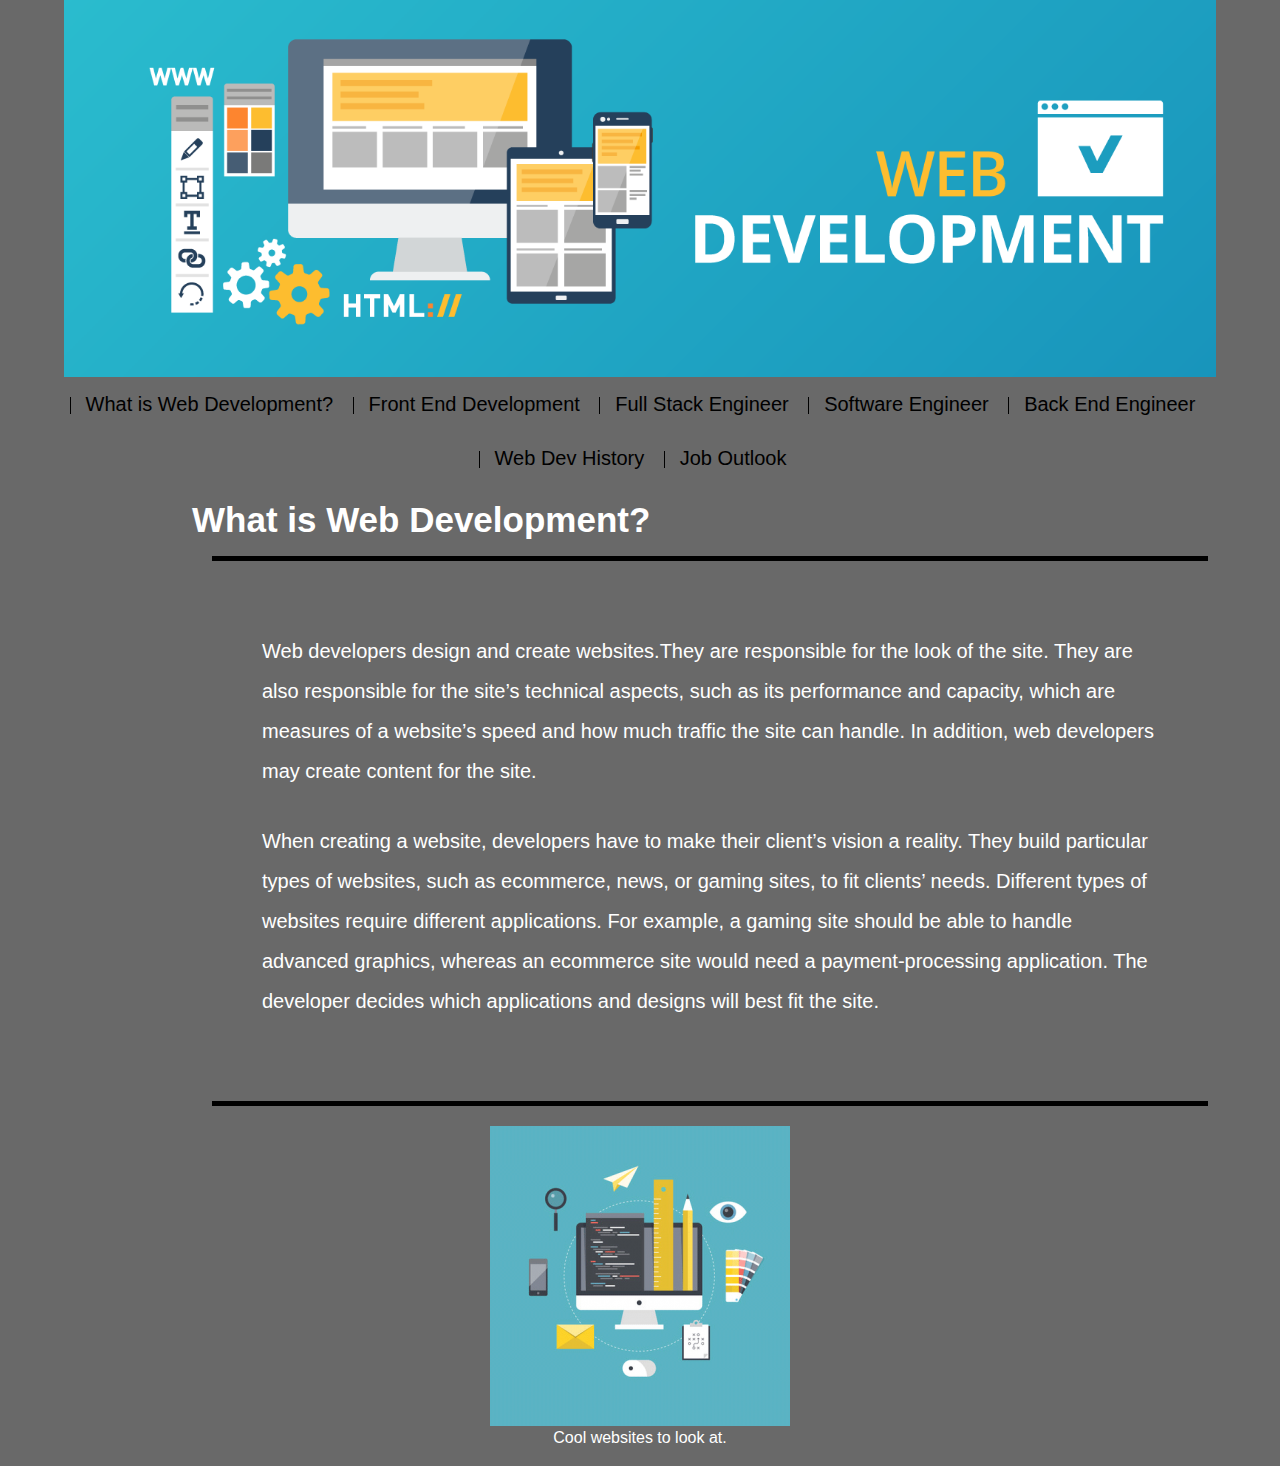
<file: index.html>
<!doctype html>
<html lang="en">
<head>
    <meta charset="UTF-8">
    <title>James Serrago's Final</title>
    <meta name="viewport" content="width=device-width, initial-scale=1">
	<link rel="stylesheet" type="text/css" href="main.css">
   <img src="images/webdevbanner.png" alt=" Web Banner">
</head>
<body>

	<nav>
	     <ul>
			 <li><a href="index.html">What is Web Development?</a></li>
			 <li><a href="SEO2.html">Front End Development</a></li>
			 <li><a href="SEO3.html">Full Stack Engineer</a></li>
			 <li><a href="SEO4.html">Software Engineer</a></li>
	     <li><a href="SEO5.html">Back End Engineer</a></li>
			 <li><a href="SEO6.html">Web Dev History</a></li>
       <li><a href="SEO7.html">Job Outlook</a></li>
		</ul>
	</nav>
	<main role="main">
		<h1>What is Web Development?</h1>
		<div><p>Web developers design and create websites.They are
   responsible for the look of the site. They are also responsible for the site’s
   technical aspects, such as its performance and capacity, which are measures of
   a website’s speed and how much traffic the site can handle. In addition,
   web developers may create content for the site. </p>
   <p>When creating a website, developers have to make their client’s vision a reality.
   They build particular types of websites, such as ecommerce, news, or gaming sites,
   to fit clients’ needs. Different types of websites require different applications.
   For example, a gaming site should be able to handle advanced graphics, whereas an
   ecommerce site would need a payment-processing application. The developer decides
   which applications and designs will best fit the site.</p>
   </div><figure>
     <a href="https://1stwebdesigner.com/most-beautiful-websites/">
     <img src="images/weblink.png" alt="link to cool web designs"></a>
     <figcaption>Cool websites to look at.</figcaption>
   </figure>
 </div>

	</main>


</body>
</html>
</file>
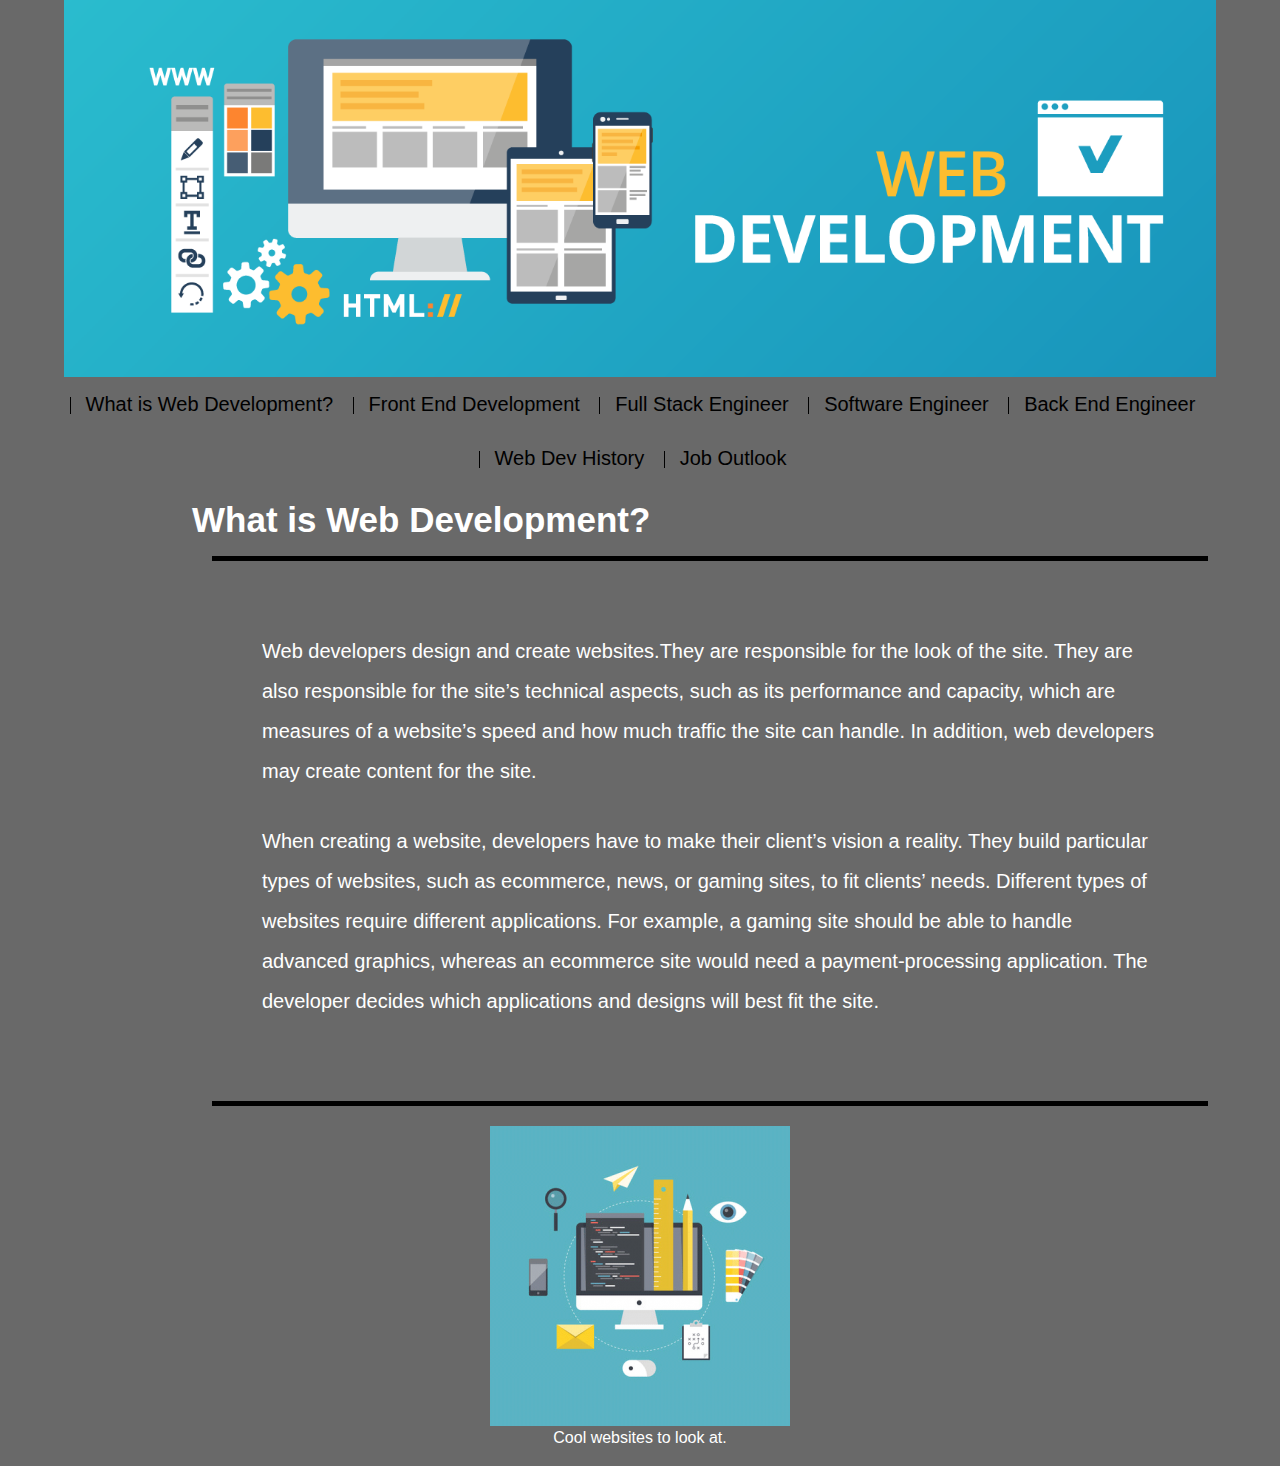
<file: WebDevSite/index.html>
<!doctype html>
<html lang="en">
<head>
    <meta charset="UTF-8">
    <title>James Serrago's Final</title>
    <meta name="viewport" content="width=device-width, initial-scale=1">
	<link rel="stylesheet" type="text/css" href="main.css">
   <img src="images/webdevbanner.png" alt=" Web Banner">
</head>
<body>

	<nav>
	     <ul>
			 <li><a href="../FinalSite/index.html">What is Web Development?</a></li>
			 <li><a href="../FinalSite/SEO2.html">Front End Development</a></li>
			 <li><a href="../FinalSite/SEO3.html">Full Stack Engineer</a></li>
			 <li><a href="../FinalSite/SEO4.html">Software Engineer</a></li>
	     <li><a href="../FinalSite/SEO5.html">Back End Engineer</a></li>
			 <li><a href="../FinalSite/SEO6.html">Web Dev History</a></li>
       <li><a href="../FinalSite/SEO7.html">Job Outlook</a></li>
		</ul>
	</nav>
	<main role="main">
		<h1>What is Web Development?</h1>
		<div><p>Web developers design and create websites.They are
   responsible for the look of the site. They are also responsible for the site’s
   technical aspects, such as its performance and capacity, which are measures of
   a website’s speed and how much traffic the site can handle. In addition,
   web developers may create content for the site. </p>
   <p>When creating a website, developers have to make their client’s vision a reality.
   They build particular types of websites, such as ecommerce, news, or gaming sites,
   to fit clients’ needs. Different types of websites require different applications.
   For example, a gaming site should be able to handle advanced graphics, whereas an
   ecommerce site would need a payment-processing application. The developer decides
   which applications and designs will best fit the site.</p>
   </div><figure>
     <a href="https://1stwebdesigner.com/most-beautiful-websites/">
     <img src="images/weblink.png" alt="link to cool web designs"></a>
     <figcaption>Cool websites to look at.</figcaption>
   </figure>
 </div>

	</main>


</body>
</html>
</file>
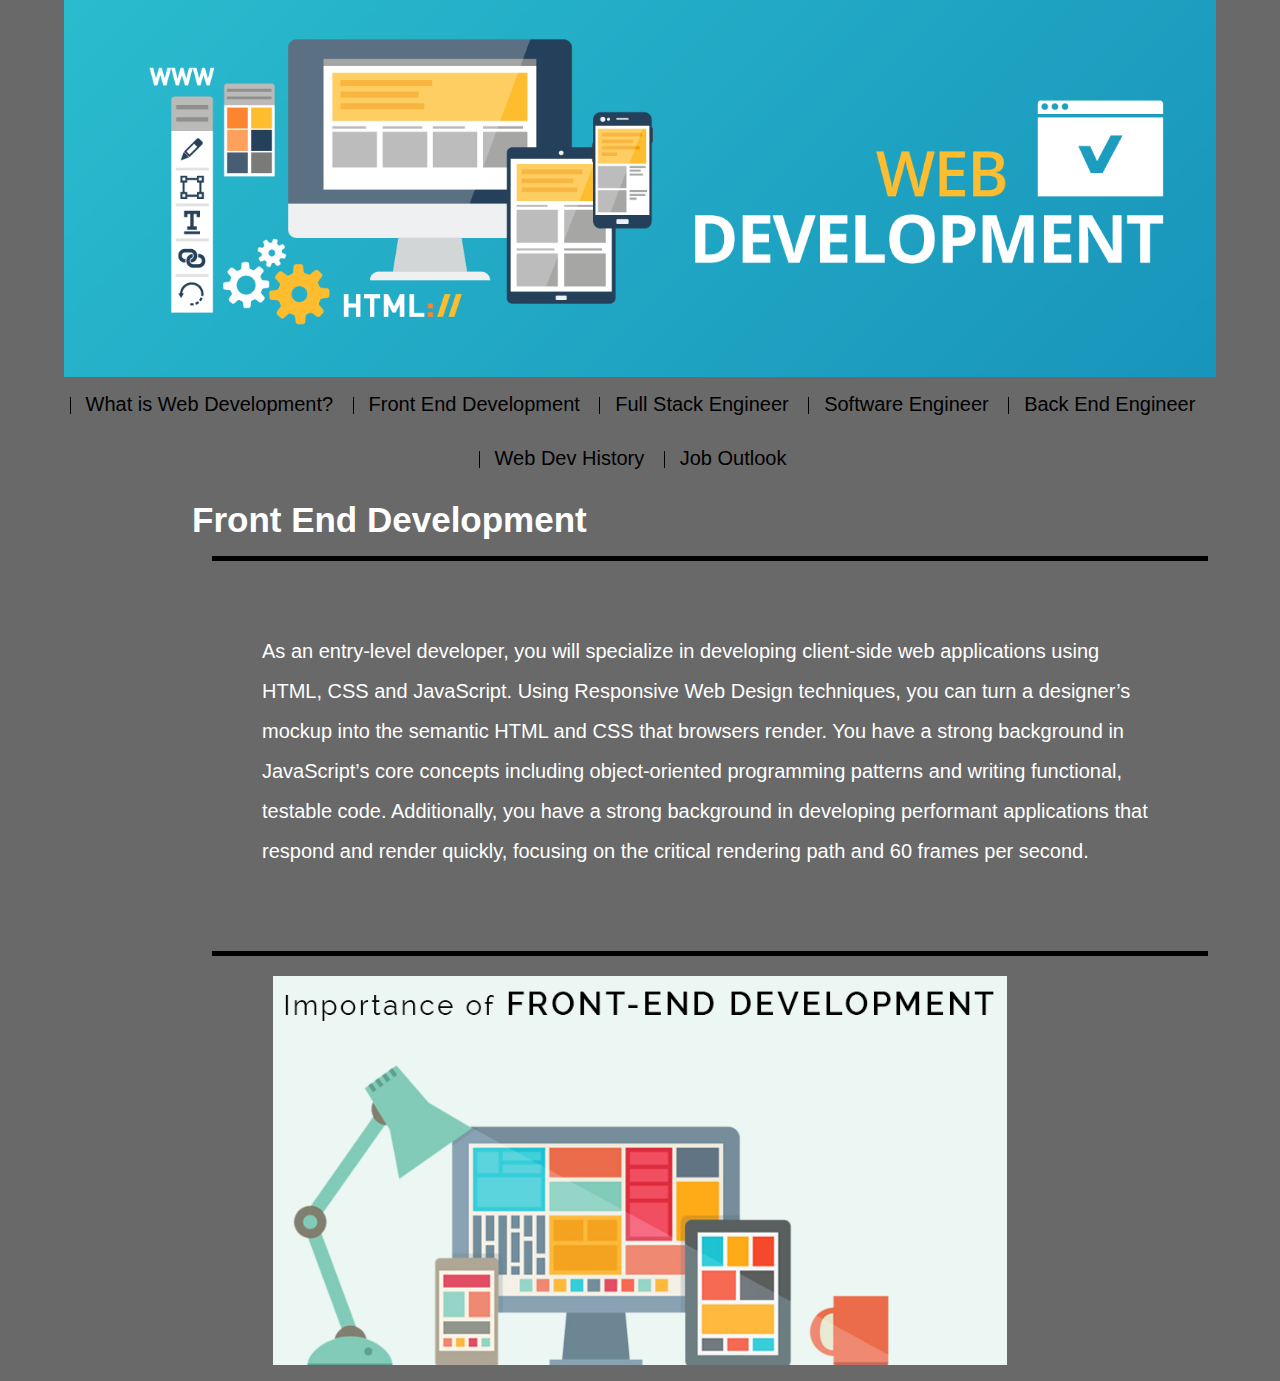
<file: SEO2.html>
<!doctype html>
<html lang="en">
<head>
    <meta charset="UTF-8">
    <title>Front End Development</title>
    <meta name="viewport" content="width=device-width, initial-scale=1">
    <link rel="stylesheet" type="text/css" href="main.css">
	<img src="images/webdevbanner.png" alt="Web Banner">
</head>
<body>

	<nav>
	    <ul>
        <li><a href="index.html">What is Web Development?</a></li>
        <li><a href="SEO2.html">Front End Development</a></li>
        <li><a href="SEO3.html">Full Stack Engineer</a></li>
        <li><a href="SEO4.html">Software Engineer</a></li>
        <li><a href="SEO5.html">Back End Engineer</a></li>
        <li><a href="SEO6.html">Web Dev History</a></li>
        <li><a href="SEO7.html">Job Outlook</a></li>
		</ul>
	</nav>
  <main role="main">
    <h1>Front End Development</h1>
    <div><p>As an entry-level developer, you will specialize in developing client-side
      web applications using HTML, CSS and JavaScript. Using Responsive Web Design
      techniques, you can turn a designer’s mockup into the semantic HTML and CSS
      that browsers render. You have a strong background in JavaScript’s core concepts
      including object-oriented programming patterns and writing functional, testable code.
      Additionally, you have a strong background in developing performant applications
      that respond and render quickly, focusing on the critical rendering path and 60
      frames per second.
</p>
</div>
<figure>
  <img src="images/frontend.jpg" alt="front end development">
</figure>
</div>
  </div>
    </main>
</body>
</html>
</file>
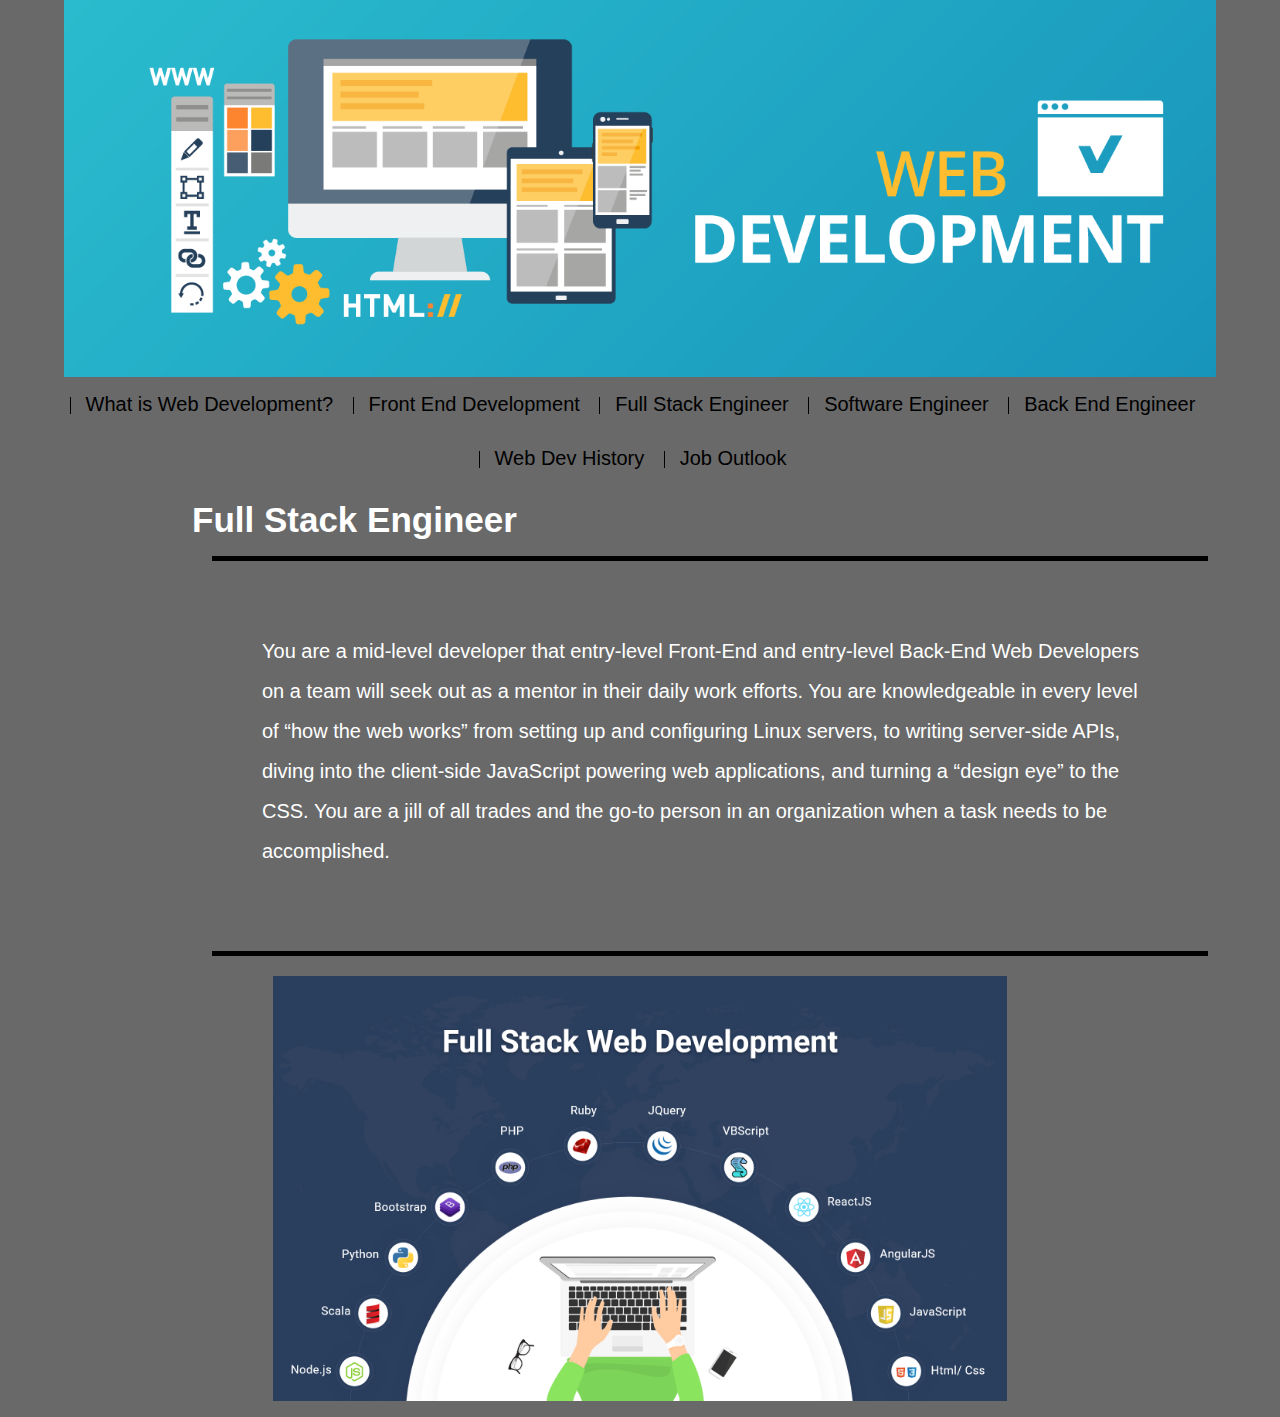
<file: SEO3.html>
<!doctype html>
<html lang="en">
<head>
    <meta charset="UTF-8">
    <title>Full Stack Engineer</title>
    <meta name="viewport" content="width=device-width, initial-scale=1">
    <link rel="stylesheet" type="text/css" href="main.css">
    <img src="images/webdevbanner.png" alt="Web Banner">
</head>
<body>
	<nav>
	    <ul>
      <li><a href="index.html">What is Web Development?</a></li>
 			 <li><a href="SEO2.html">Front End Development</a></li>
 			 <li><a href="SEO3.html">Full Stack Engineer</a></li>
 			 <li><a href="SEO4.html">Software Engineer</a></li>
 	                 <li><a href="SEO5.html">Back End Engineer</a></li>
 			 <li><a href="SEO6.html">Web Dev History</a></li>
                         <li><a href="SEO7.html">Job Outlook</a></li>
		</ul>
	</nav>
    <main role="main">
    <h1>Full Stack Engineer</h1>
    <div><p>You are a mid-level developer that entry-level Front-End and entry-level
    Back-End Web Developers on a team will seek out as a mentor in their daily
    work efforts. You are knowledgeable in every level of “how the web works”
    from setting up and configuring Linux servers, to writing server-side APIs,
    diving into the client-side JavaScript powering web applications, and turning a
   “design eye” to the CSS. You are a jill of all trades and the go-to person in
    an organization when a task needs to be accomplished.

</p>
</div>
<figure>
  <img src="images/fullstack.png">
</div>
    </main>

</body>
</html>
</file>
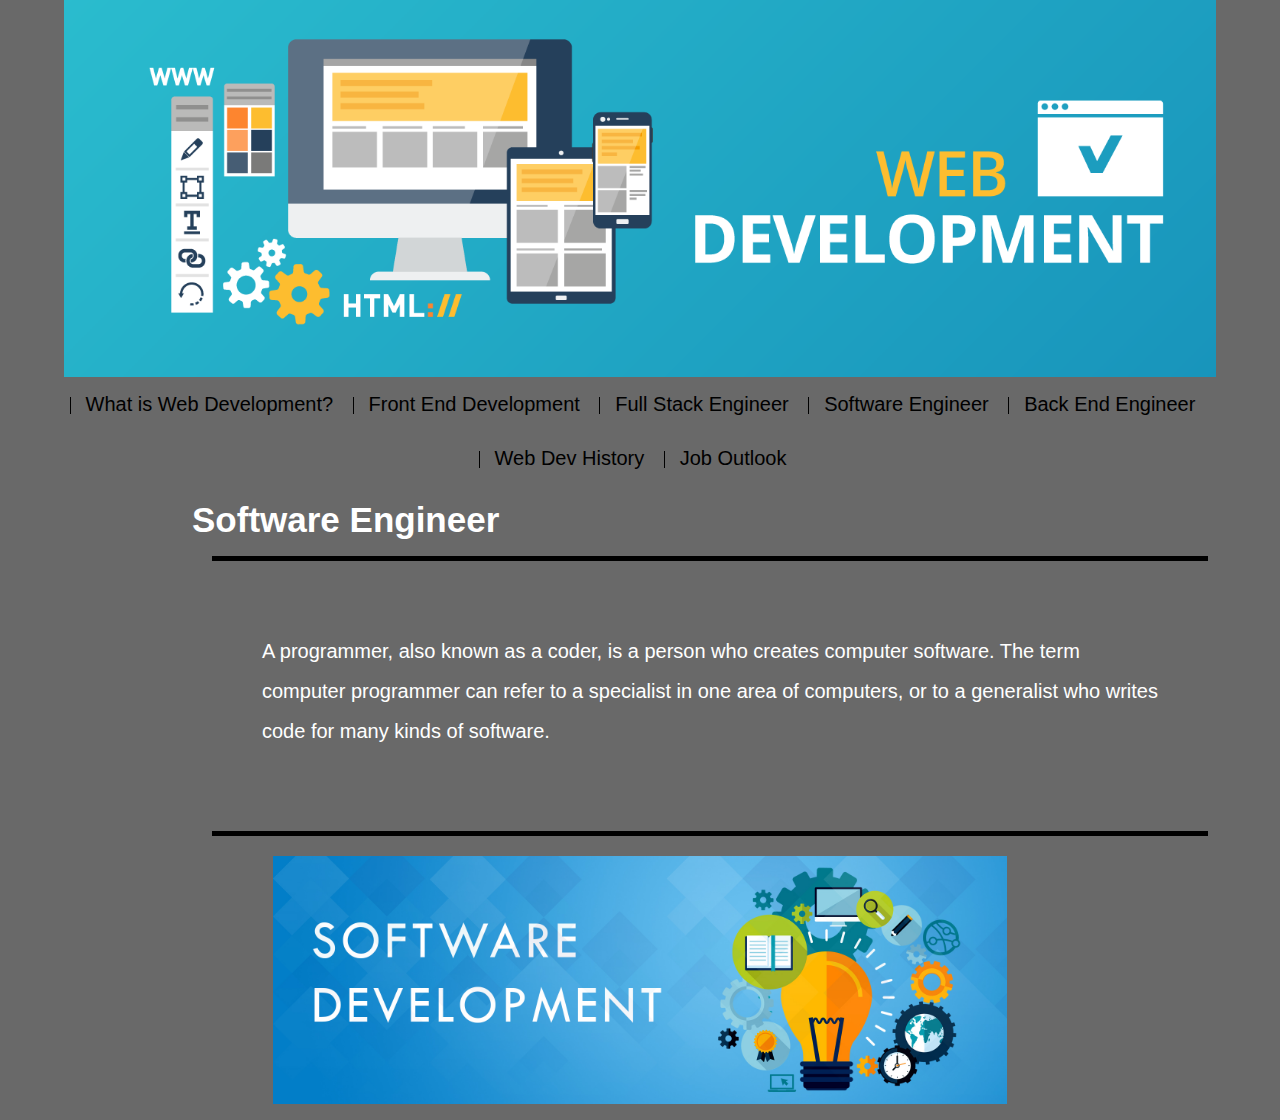
<file: SEO4.html>
<!doctype html>
<html lang="en">
<head>
    <meta charset="UTF-8">
    <title>Software Engineer</title>
    <meta name="viewport" content="width=device-width, initial-scale=1">
    <link rel="stylesheet" type="text/css" href="main.css">
	<img src="images/webdevbanner.png" alt="Web Banner">
</head>
<body>
	<nav>
		<ul>
      <li><a href="index.html">What is Web Development?</a></li>
      <li><a href="SEO2.html">Front End Development</a></li>
      <li><a href="SEO3.html">Full Stack Engineer</a></li>
      <li><a href="SEO4.html">Software Engineer</a></li>
      <li><a href="SEO5.html">Back End Engineer</a></li>
      <li><a href="SEO6.html">Web Dev History</a></li>
      <li><a href="SEO7.html">Job Outlook</a></li>
		</ul>
	</nav>
    <main role="main">
    <h1>Software Engineer</h1>
    <div><p>A programmer, also known as a coder, is a person who creates computer
      software. The term computer programmer can refer to a specialist in one area of
      computers, or to a generalist who writes code for many kinds of software.
    </p>
    </div>
    <figure>
      <img src="images/softwaredev.jpg">

  </div>
    </main>

</body>
</html>
</file>
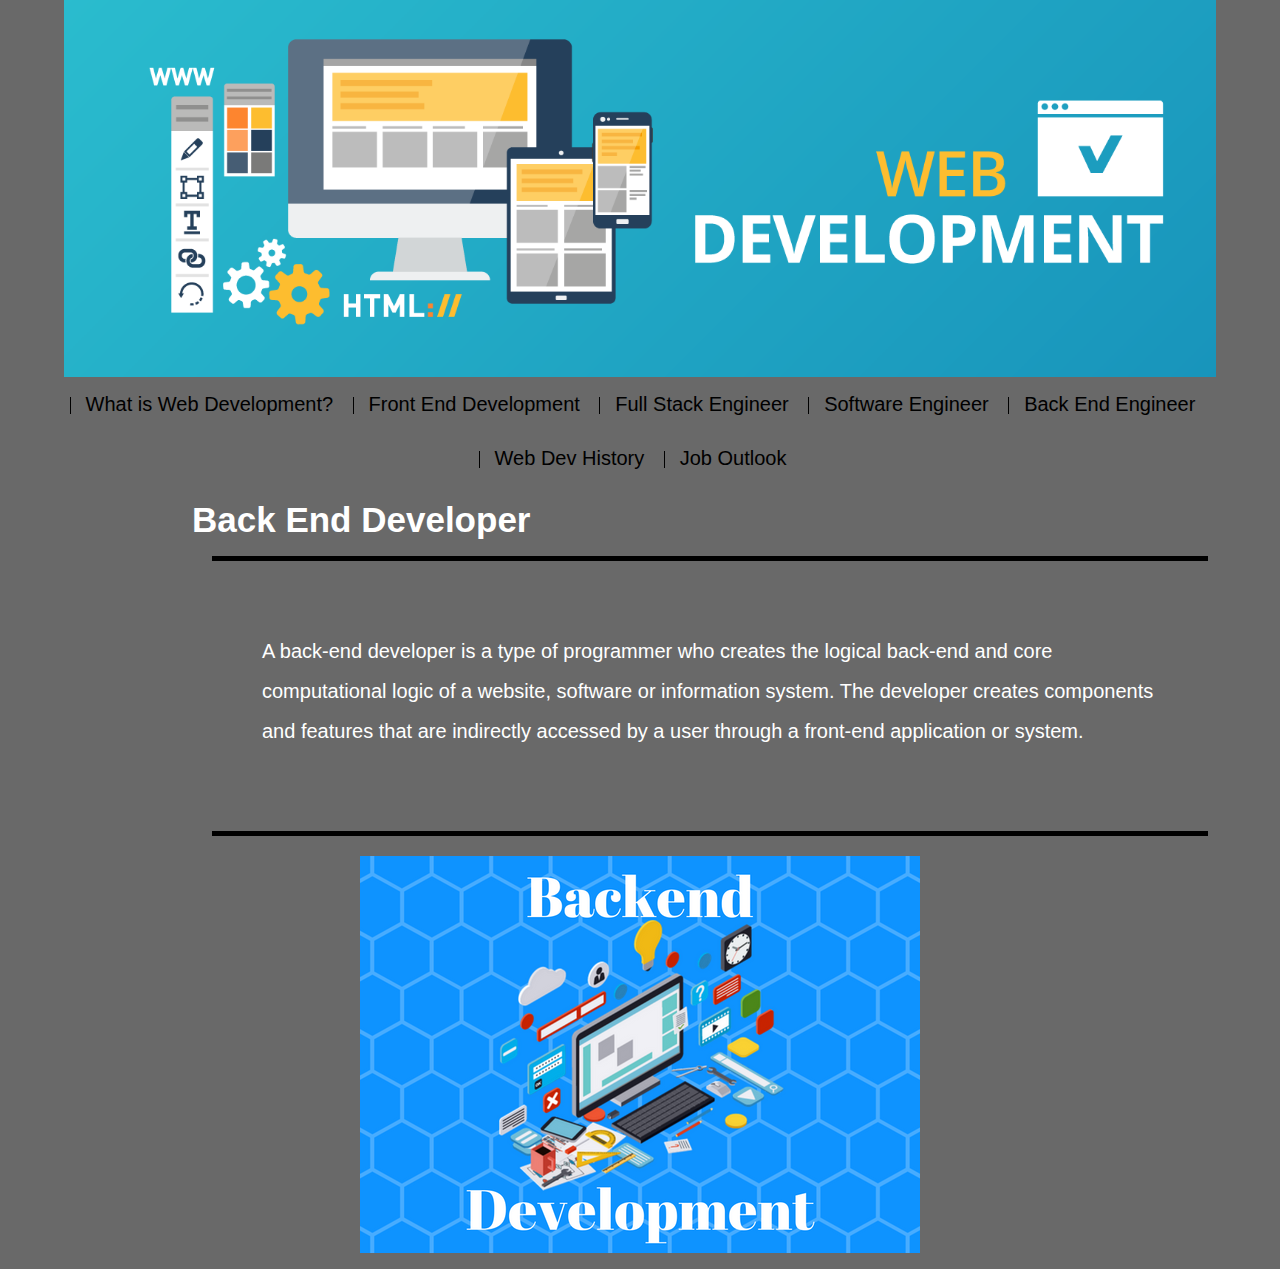
<file: SEO5.html>
<!doctype html>
<html>
<head>
    <meta charset="UTF-8">
    <title>Back End Developer</title>
    <meta name="viewport" content="width=device-width, initial-scale=1">
    <link rel="stylesheet" type="text/css" href="main.css">
	<img src="images/webdevbanner.png" alt="Web Banner">
</head>
<body>
	<nav>
		<ul>
      <li><a href="index.html">What is Web Development?</a></li>
      <li><a href="SEO2.html">Front End Development</a></li>
      <li><a href="SEO3.html">Full Stack Engineer</a></li>
      <li><a href="SEO4.html">Software Engineer</a></li>
      <li><a href="SEO5.html">Back End Engineer</a></li>
      <li><a href="SEO6.html">Web Dev History</a></li>
      <li><a href="SEO7.html">Job Outlook</a></li>
		</ul>
	</nav>
    <main role="main">
    <h1>Back End Developer</h1>
    <div><p>A back-end developer is a type of programmer who creates the logical
    back-end and core computational logic of a website, software or information
    system. The developer creates components and features that are indirectly accessed
    by a user through a front-end application or system.
        </p>
        </div>
        <figure>
          <img src="images/backend dev.png">

      </div>
        </main>
</body>
</html>
</file>
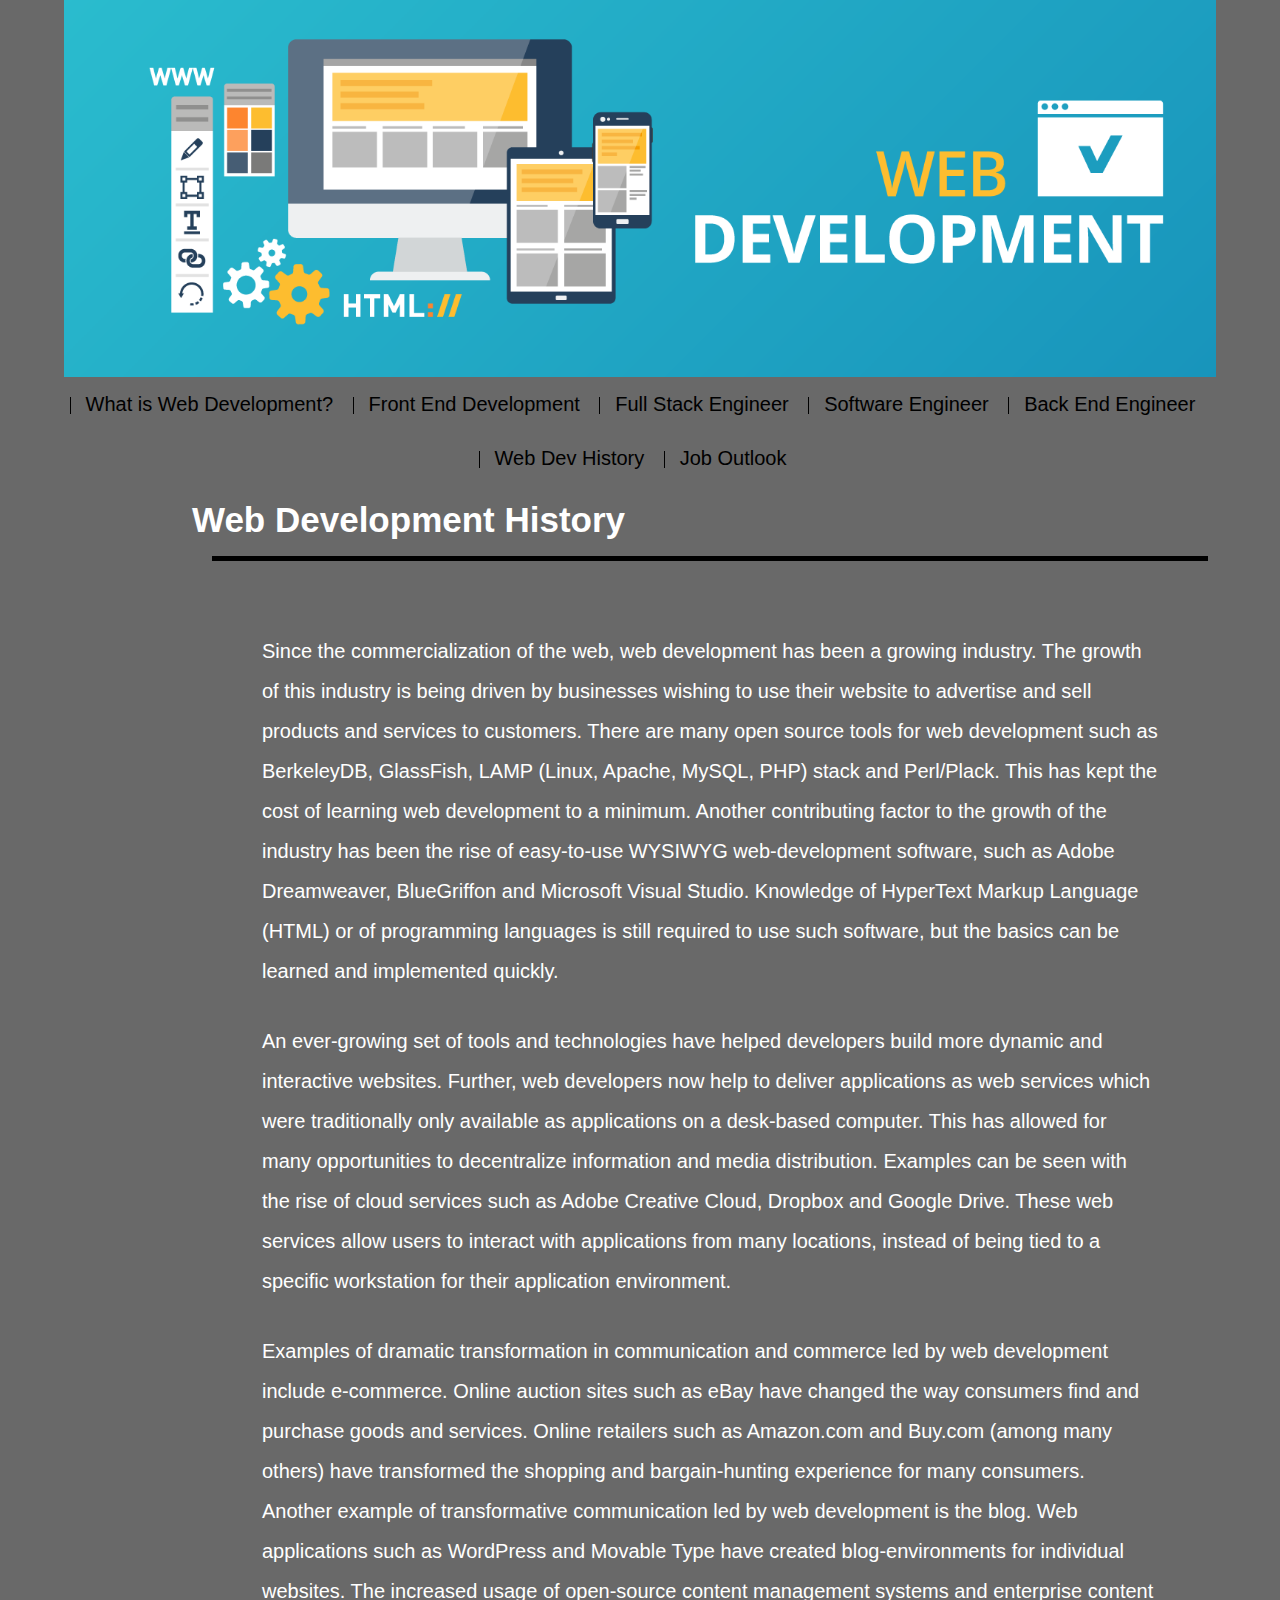
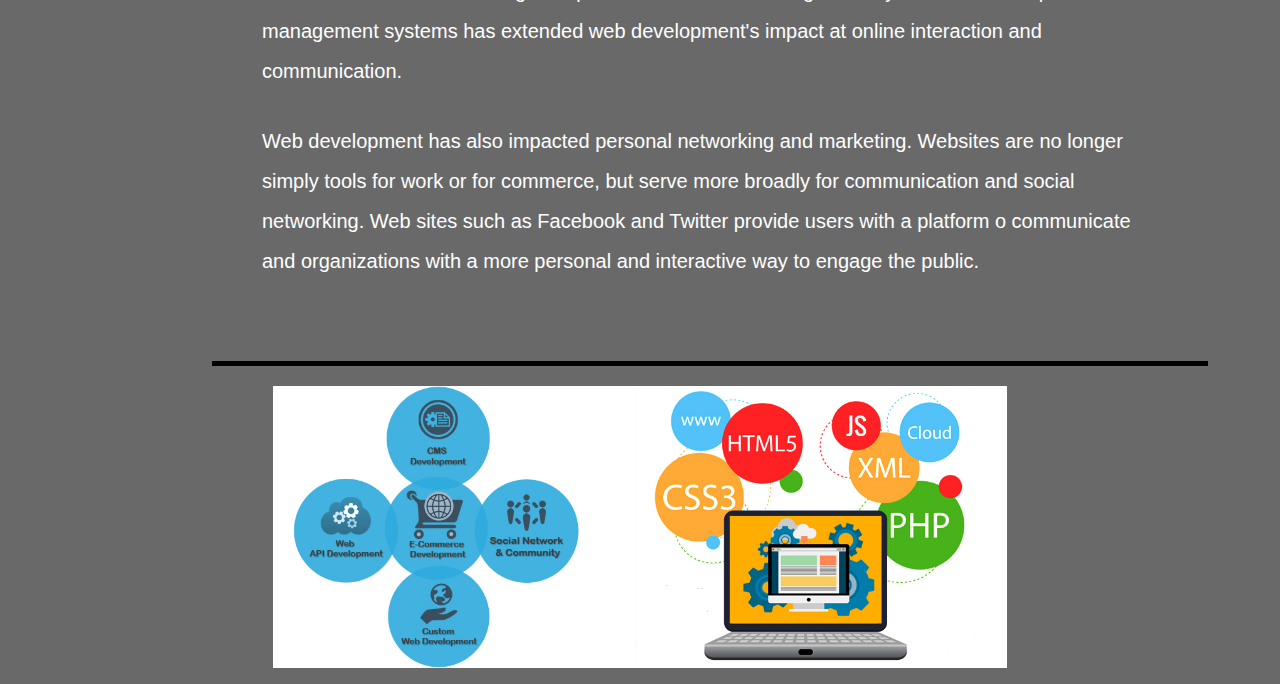
<file: SEO6.html>
<!doctype html>
<html>
<head>
    <meta charset="UTF-8">
    <title>Web Dev History</title>
    <meta name="viewport" content="width=device-width, initial-scale=1">
	<link rel="stylesheet" type="text/css" href="main.css">
	<img src="images/webdevbanner.png" alt="Web Banner">
</head>
<body>
	<nav>
		<ul>
      <li><a href="index.html">What is Web Development?</a></li>
     <li><a href="SEO2.html">Front End Development</a></li>
     <li><a href="SEO3.html">Full Stack Engineer</a></li>
     <li><a href="SEO4.html">Software Engineer</a></li>
     <li><a href="SEO5.html">Back End Engineer</a></li>
     <li><a href="SEO6.html">Web Dev History</a></li>
     <li><a href="SEO7.html">Job Outlook</a></li>
		</ul>
	</nav>
    <main role="main">
	<h1>Web Development History</h1>
    <div><p>Since the commercialization of the web, web development has been a growing
industry. The growth of this industry is being driven by businesses wishing to use their
website to advertise and sell products and services to customers.
There are many open source tools for web development such as BerkeleyDB, GlassFish,
LAMP (Linux, Apache, MySQL, PHP) stack and Perl/Plack. This has kept the cost of
learning web development to a minimum. Another contributing factor to the growth of the
industry has been the rise of easy-to-use WYSIWYG web-development software, such as Adobe
Dreamweaver, BlueGriffon and Microsoft Visual Studio. Knowledge of HyperText Markup
Language (HTML) or of programming languages is still required to use such software,
but the basics can be learned and implemented quickly.</p>

<p>An ever-growing set of tools and technologies have helped developers build more dynamic and
 interactive websites. Further, web developers now help to deliver applications as web
 services which were traditionally only available as applications on a desk-based computer.
  This has allowed for many opportunities to decentralize information and media distribution.
   Examples can be seen with the rise of cloud services such as Adobe Creative Cloud,
   Dropbox and Google Drive. These web services allow users to interact with applications
   from many locations, instead of being tied to a specific workstation for their
   application environment.</p>

<p>Examples of dramatic transformation in communication and commerce led by web development
include e-commerce. Online auction sites such as eBay have changed the way consumers find
and purchase goods and services. Online retailers such as Amazon.com and Buy.com
(among many others) have transformed the shopping and bargain-hunting experience for many
consumers. Another example of transformative communication led by web development is the
blog. Web applications such as WordPress and Movable Type have created blog-environments
for individual websites. The increased usage of open-source content management systems and
enterprise content management systems has extended web development's impact at online
interaction and communication.</p>

<p>Web development has also impacted personal networking and marketing. Websites are no
longer simply tools for work or for commerce, but serve more broadly for communication
and social networking. Web sites such as Facebook and Twitter provide users with a platform
o communicate and organizations with a more personal and interactive way to engage the
public.
    </p>
    </div>
    <figure>
      <img src="images/webhistory.jpg">
    </figure>
  </div>
    </main>
</body>
</html>
</file>
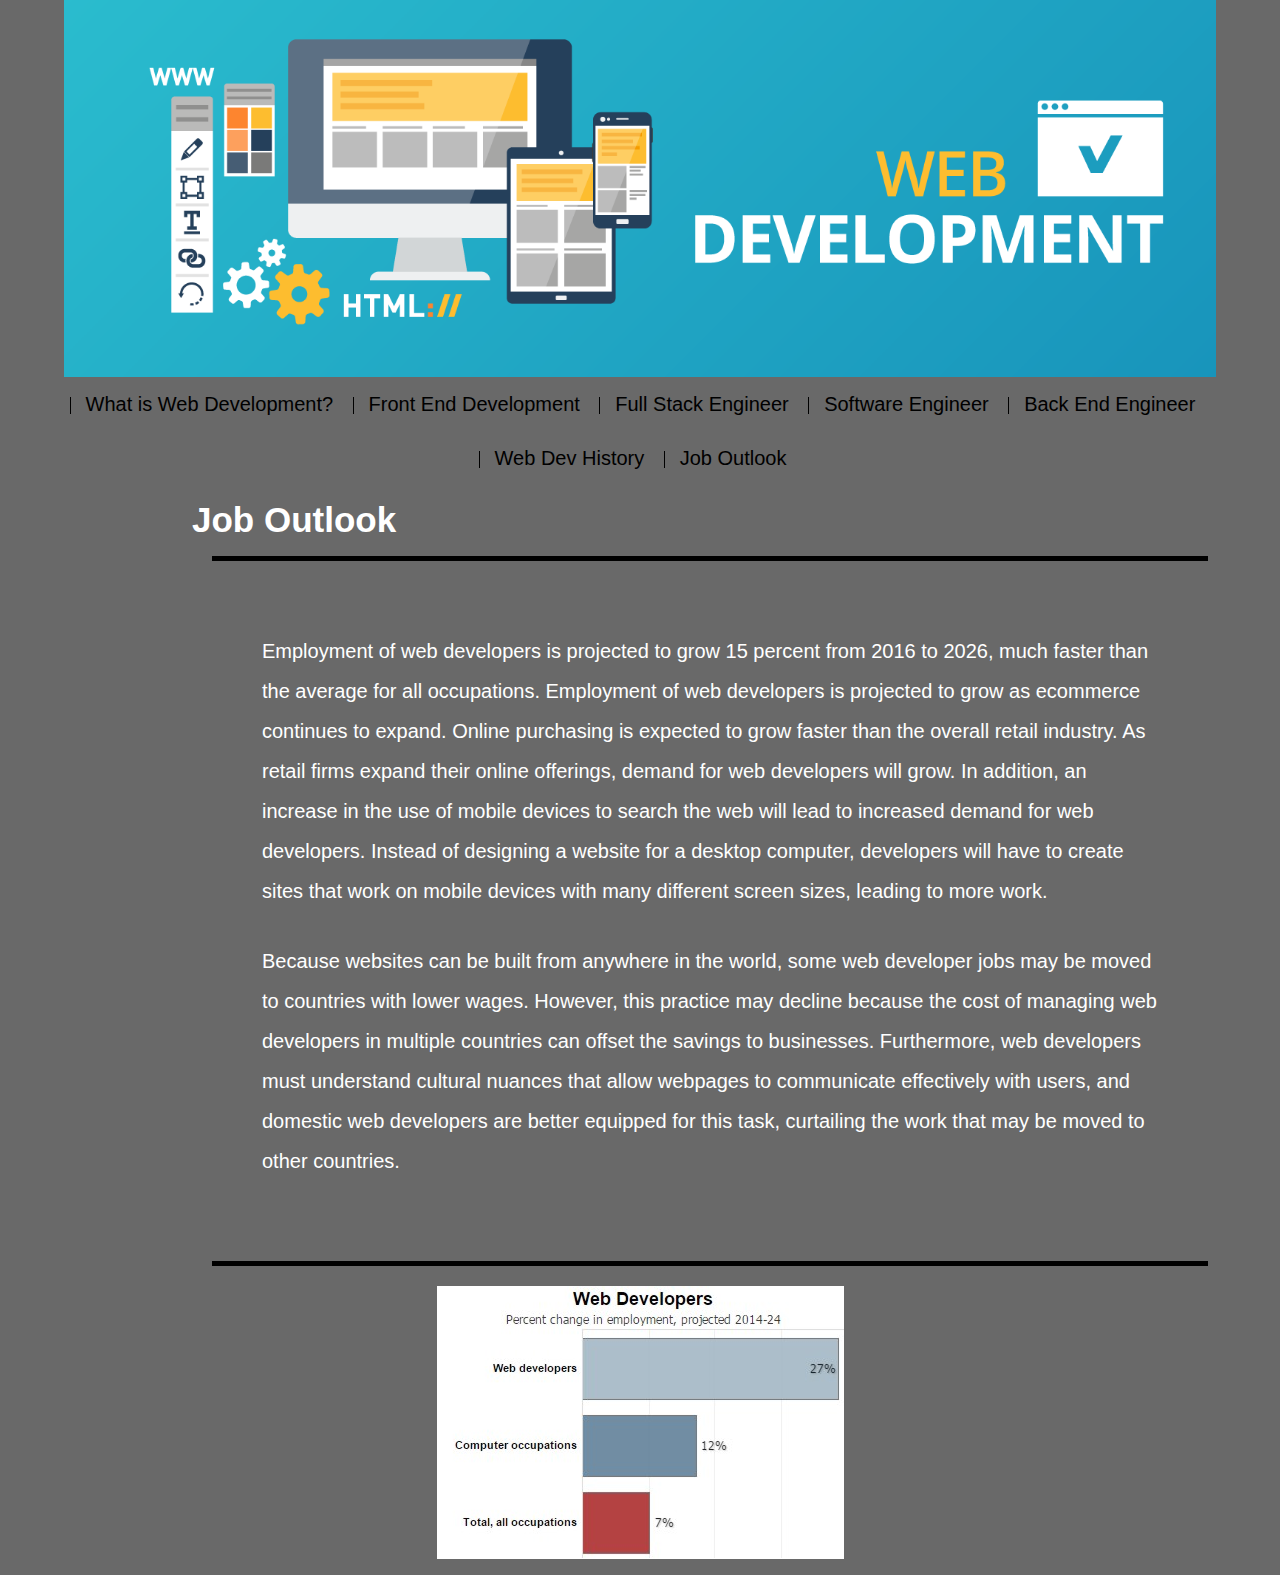
<file: SEO7.html>
<!doctype html>
<html>
<head>
    <meta charset="UTF-8">
    <title>Job Outlook</title>
    <meta name="viewport" content="width=device-width, initial-scale=1">
	<link rel="stylesheet" type="text/css" href="main.css">
	<img src="images/webdevbanner.png" alt="Web Banner">
</head>
<body>
	<nav>
		<ul>
      <li><a href="index.html">What is Web Development?</a></li>
     <li><a href="SEO2.html">Front End Development</a></li>
     <li><a href="SEO3.html">Full Stack Engineer</a></li>
     <li><a href="SEO4.html">Software Engineer</a></li>
     <li><a href="SEO5.html">Back End Engineer</a></li>
     <li><a href="SEO6.html">Web Dev History</a></li>
     <li><a href="SEO7.html">Job Outlook</a></li>
		</ul>
	</nav>
    <main role="main">
	<h1>Job Outlook</h1>
    <div><p>Employment of web developers is projected to grow 15 percent from 2016 to 2026,
much faster than the average for all occupations.
Employment of web developers is projected to grow as ecommerce continues to expand.
Online purchasing is expected to grow faster than the overall retail industry. As
retail firms expand their online offerings, demand for web developers will grow.
In addition, an increase in the use of mobile devices to search the web will lead to
increased demand for web developers. Instead of designing a website for a desktop computer,
developers will have to create sites that work on mobile devices with many different
screen sizes, leading to more work.</p>

<p>Because websites can be built from anywhere in the world, some web developer jobs may be
moved to countries with lower wages. However, this practice may decline because the cost
of managing web developers in multiple countries can offset the savings to businesses.
Furthermore, web developers must understand cultural nuances that allow webpages to
communicate effectively with users, and domestic web developers are better equipped
for this task, curtailing the work that may be moved to other countries.
  </p>
  </div>
  <figure>
  <img src="images/webdevchart.jpg" alt="job outlook">
</figure>
  </div>
    </main>
</body>
</html>
</file>
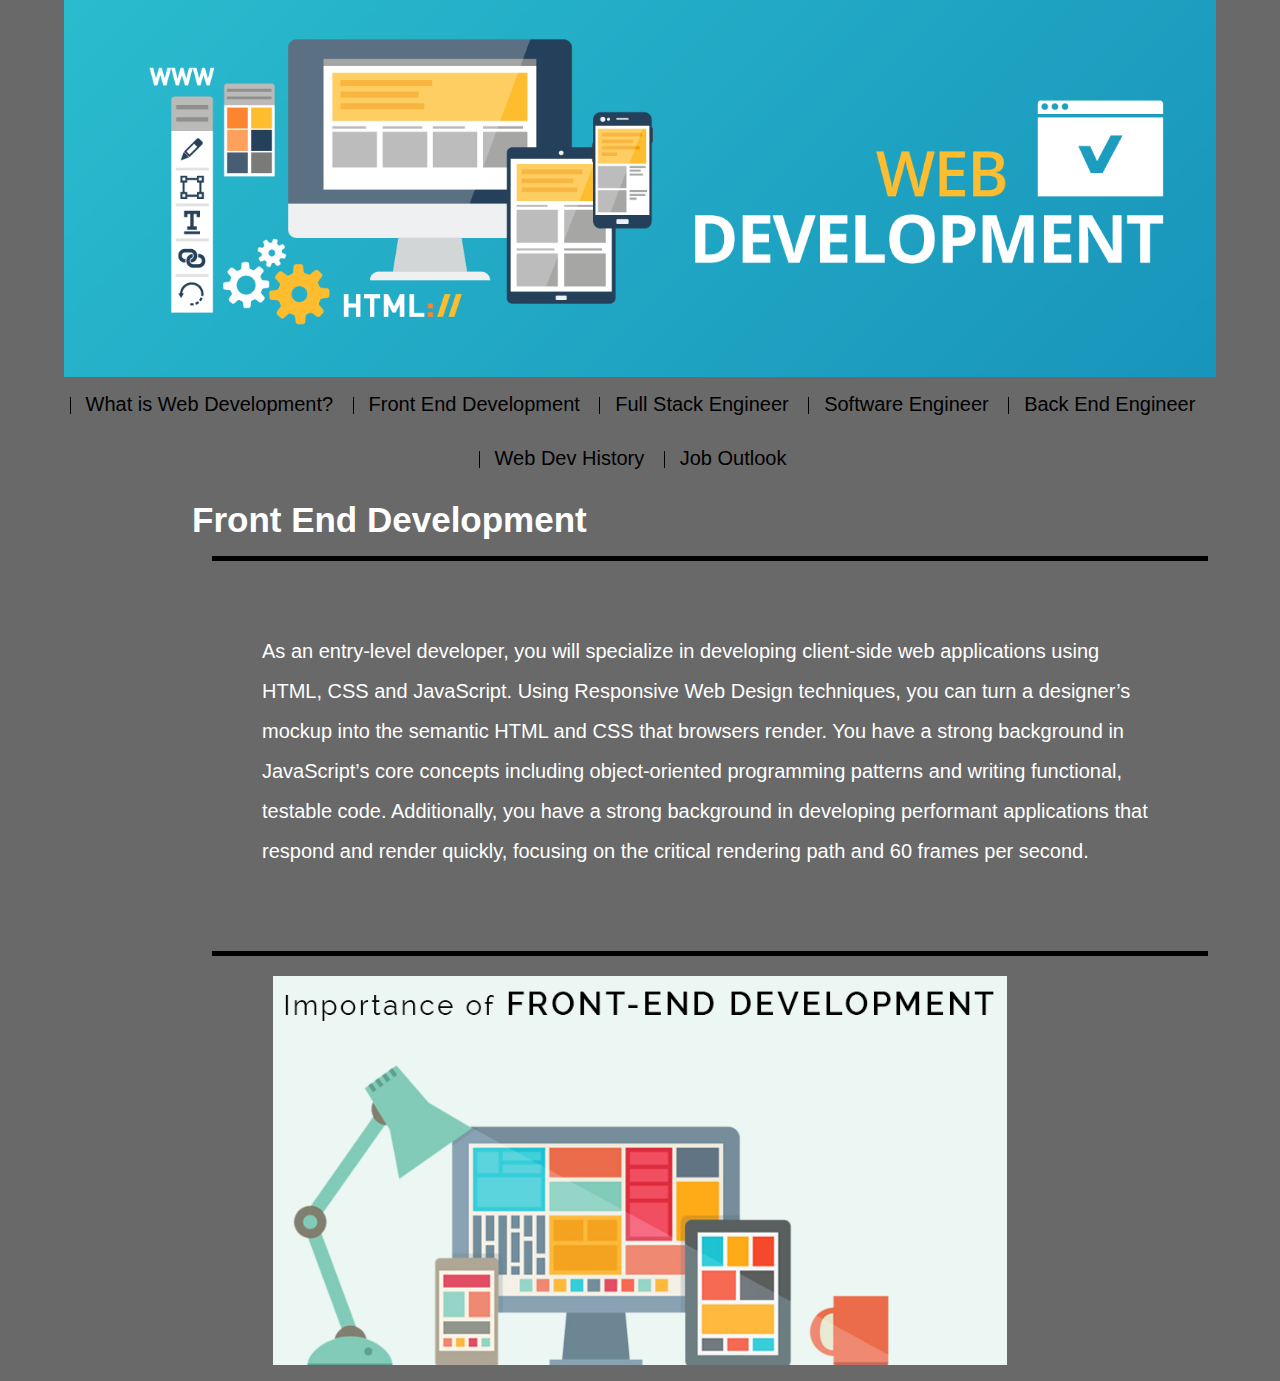
<file: WebDevSite/SEO2.html>
<!doctype html>
<html lang="en">
<head>
    <meta charset="UTF-8">
    <title>Front End Development</title>
    <meta name="viewport" content="width=device-width, initial-scale=1">
    <link rel="stylesheet" type="text/css" href="main.css">
	<img src="images/webdevbanner.png" alt="Web Banner">
</head>
<body>

	<nav>
	    <ul>
        <li><a href="../FinalSite/index.html">What is Web Development?</a></li>
        <li><a href="../FinalSite/SEO2.html">Front End Development</a></li>
        <li><a href="../FinalSite/SEO3.html">Full Stack Engineer</a></li>
        <li><a href="../FinalSite/SEO4.html">Software Engineer</a></li>
        <li><a href="../FinalSite/SEO5.html">Back End Engineer</a></li>
        <li><a href="../FinalSite/SEO6.html">Web Dev History</a></li>
        <li><a href="../FinalSite/SEO7.html">Job Outlook</a></li>
		</ul>
	</nav>
  <main role="main">
    <h1>Front End Development</h1>
    <div><p>As an entry-level developer, you will specialize in developing client-side
      web applications using HTML, CSS and JavaScript. Using Responsive Web Design
      techniques, you can turn a designer’s mockup into the semantic HTML and CSS
      that browsers render. You have a strong background in JavaScript’s core concepts
      including object-oriented programming patterns and writing functional, testable code.
      Additionally, you have a strong background in developing performant applications
      that respond and render quickly, focusing on the critical rendering path and 60
      frames per second.
</p>
</div>
<figure>
  <img src="images/frontend.jpg" alt="front end development">
</figure>
</div>
  </div>
    </main>
</body>
</html>
</file>
<file: main.css>
body {
    background-color: dimgrey;
    font-family: sans-serif;
	font-size: 16px;
	line-height: 24px;
	margin: 0;
}
header {
	margin-bottom: 10px;
	border-bottom: 1px solid #000000;
	padding-top: 10px;
	padding-bottom: 20px;
	text-align: center;
  background-color: white
}
h1   {
    color: white;
    font-size: 35px;
}
h2   {
    color: white;
    font-size 30px;
}
p    {
    color: white;
    margin-bottom: 30px;
	line-height: 40px;
    font-size: 20px;
}
nav {
	margin-bottom: 10px;
	text-align: center;
}
nav ul {
	list-style-type: none;
	margin: 0;
	padding: 0;
}
li {
border-left: 1px solid black;


}
nav li {
	display: inline;
}
nav a {
	font-size: 20px;
	color: black;
	padding: 15px;
  margin-left: auto;
	margin-right: auto;
	display: inline-block;
  text-decoration: none
}
nav a:hover {
	color: #13aad7;
	text-decoration: none;
}
img {
	display: block;
	margin-left: auto;
	margin-right: auto;
	max-width: 90%;
	border: 64px;
	height: auto;
}
main {
	width: 70%;
	display: block;
	margin-right: auto;
	margin-left: auto;
}
div {
  width: 100%;
  border-top: 5px solid black;
  border-bottom: 5px solid black;
  padding: 50px;
  margin: 20px;
}
figcaption {
  display: block;
  color: white;
  text-align: center;
}
figure {
  align: right
}
</file>
<file: WebDevSite/main.css>
body {
    background-color: dimgrey;
    font-family: sans-serif;
	font-size: 16px;
	line-height: 24px;
	margin: 0;
}
header {
	margin-bottom: 10px;
	border-bottom: 1px solid #000000;
	padding-top: 10px;
	padding-bottom: 20px;
	text-align: center;
  background-color: white
}
h1   {
    color: white;
    font-size: 35px;
}
h2   {
    color: white;
    font-size 30px;
}
p    {
    color: white;
    margin-bottom: 30px;
	line-height: 40px;
    font-size: 20px;
}
nav {
	margin-bottom: 10px;
	text-align: center;
}
nav ul {
	list-style-type: none;
	margin: 0;
	padding: 0;
}
li {
border-left: 1px solid black;


}
nav li {
	display: inline;
}
nav a {
	font-size: 20px;
	color: black;
	padding: 15px;
  margin-left: auto;
	margin-right: auto;
	display: inline-block;
  text-decoration: none
}
nav a:hover {
	color: #13aad7;
	text-decoration: none;
}
img {
	display: block;
	margin-left: auto;
	margin-right: auto;
	max-width: 90%;
	border: 64px;
	height: auto;
}
main {
	width: 70%;
	display: block;
	margin-right: auto;
	margin-left: auto;
}
div {
  width: 100%;
  border-top: 5px solid black;
  border-bottom: 5px solid black;
  padding: 50px;
  margin: 20px;
}
figcaption {
  display: block;
  color: white;
  text-align: center;
}
figure {
  align: right
}
</file>
